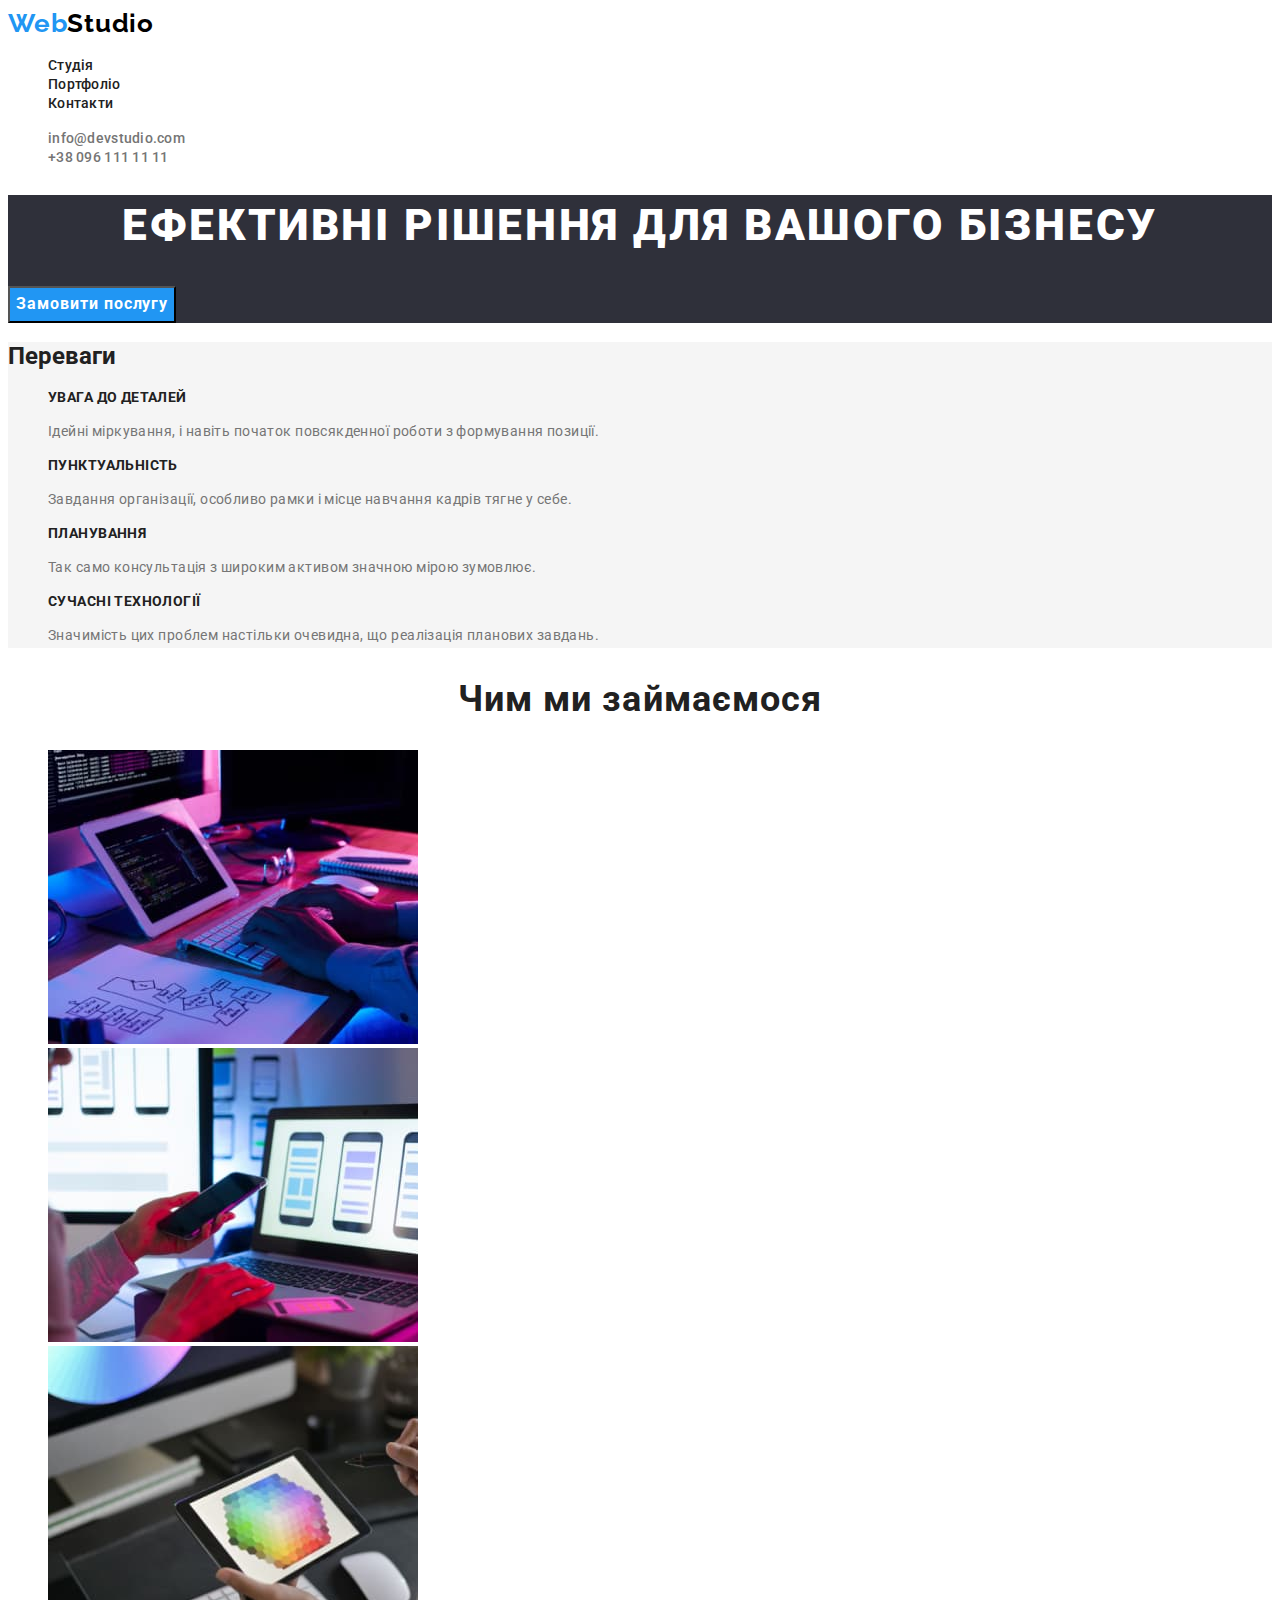
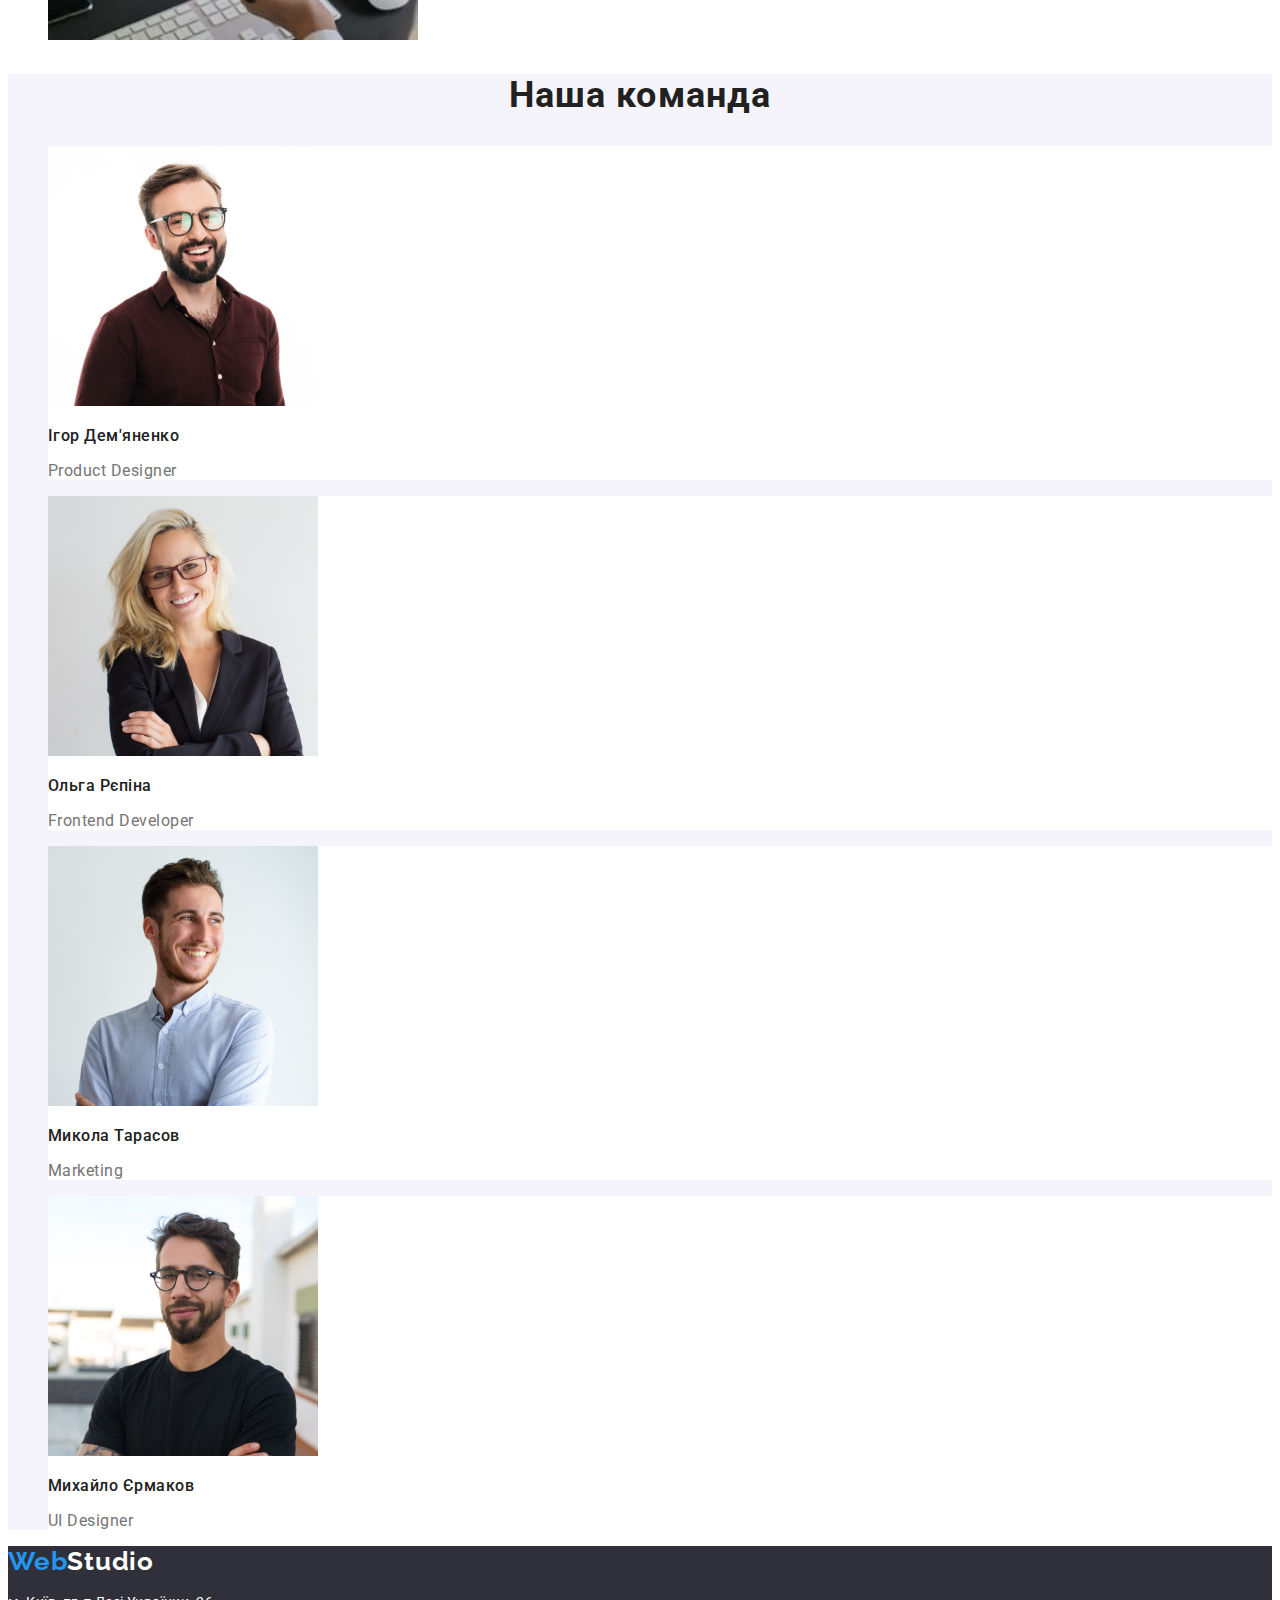
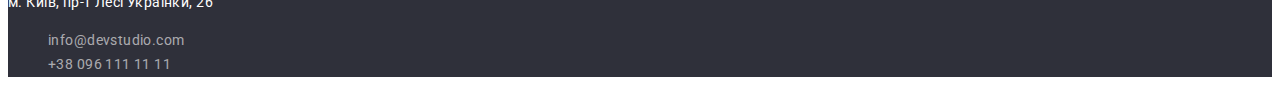
<file: index.html>
<!DOCTYPE html>
<html lang="uk">
  <head>
    <meta charset="UTF-8" />
    <meta http-equiv="X-UA-Compatible" content="IE=edge" />
    <meta name="viewport" content="width=device-width, initial-scale=1.0" />
    <title>Головна</title>
    <link
      href="https://fonts.googleapis.com/css2?family=Raleway:wght@700&family=Roboto:wght@400;500;700;900&display=swap"
      rel="stylesheet"
    />
    <link rel="stylesheet" href="./css/styles.css" />
  </head>
  <body>
    <!-- Хедер -->
    <header class="header">
      <a href="./index.html" class="logo"
        ><span class="aссent">Web</span><span class="logo-head">Studio</span></a
      >
      <nav>
        <ul class="list">
          <li><a href="./index.html" class="link nav">Студія</a></li>
          <li><a href="./portfolio.html" class="link nav">Портфоліо</a></li>
          <li><a href="" class="link nav">Контакти</a></li>
        </ul>
      </nav>
      <ul class="list">
        <li><a href="mailto:info@devstudio.com" class="link contacts">info@devstudio.com</a></li>
        <li><a href="tel:+380961111111" class="link contacts">+38 096 111 11 11</a></li>
      </ul>
    </header>
    <main>
      <!-- Герой -->
      <section class="hero">
        <h1 class="hero-title">Ефективні рішення для вашого бізнесу</h1>
        <button class="booking" type="button">Замовити послугу</button>
      </section>
      <!-- Преимущества -->
      <section class="advantage">
        <h2>Переваги</h2>
        <ul class="list">
          <li>
            <h3 class="advantage-title">Увага до деталей</h3>
            <p class="advantage-text">
              Ідейні міркування, і навіть початок повсякденної роботи з формування позиції.
            </p>
          </li>
          <li>
            <h3 class="advantage-title">Пунктуальність</h3>
            <p class="advantage-text">
              Завдання організації, особливо рамки і місце навчання кадрів тягне у себе.
            </p>
          </li>
          <li>
            <h3 class="advantage-title">Планування</h3>
            <p class="advantage-text">
              Так само консультація з широким активом значною мірою зумовлює.
            </p>
          </li>
          <li>
            <h3 class="advantage-title">Сучасні технології</h3>
            <p class="advantage-text">
              Значимість цих проблем настільки очевидна, що реалізація планових завдань.
            </p>
          </li>
        </ul>
      </section>
      <!-- Чем мы занимаемся -->
      <section class="process">
        <h2 class="process-title">Чим ми займаємося</h2>
        <ul class="list">
          <li><img src="./img/img1.jpg" alt="написання коду" width="370" /></li>
          <li>
            <img src="./img/box2.jpg" alt="розробка додатків" width="370" />
          </li>
          <li>
            <img src="./img/box3.jpg" alt="рішення для дизайну" width="370" />
          </li>
        </ul>
      </section>
      <!-- Фото и контакты команды -->
      <section class="team">
        <h2 class="team-title">Наша команда</h2>
        <ul class="list">
          <li class="team-card">
            <img src="./img/igor.jpg" alt="фото Ігор Дем'яненко" width="270" />
            <h3 class="team-name">Ігор Дем'яненко</h3>
            <p class="job-title" lang="en">Product Designer</p>
          </li>
          <li class="team-card">
            <img src="./img/olga.jpg" alt="фото Ольга Рєпіна" width="270" />
            <h3 class="team-name">Ольга Рєпіна</h3>
            <p class="job-title" lang="en">Frontend Developer</p>
          </li>
          <li class="team-card">
            <img src="./img/nik.jpg" alt="фото Микола Тарасов" width="270" />
            <h3 class="team-name">Микола Тарасов</h3>
            <p class="job-title" lang="en">Marketing</p>
          </li>
          <li class="team-card">
            <img src="./img/misha.jpg" alt="Михайло Єрмаков" width="270" />
            <h3 class="team-name">Михайло Єрмаков</h3>
            <p class="job-title" lang="en">UI Designer</p>
          </li>
        </ul>
      </section>
    </main>
    <!-- Футер -->
    <footer class="footer">
      <a href="./index.html" class="logo"
        ><span class="aссent">Web</span><span class="logo-footer">Studio</span></a
      >
      <address class="address">
        <p class="address-place">м. Київ, пр-т Лесі Українки, 26</p>
        <ul class="list">
          <li>
            <a href="mailto:info@devstudio.com" class="link footer-contacts">info@devstudio.com</a>
          </li>
          <li><a href="tel:+380961111111" class="link footer-contacts">+38 096 111 11 11</a></li>
        </ul>
      </address>
    </footer>
  </body>
</html>
</file>
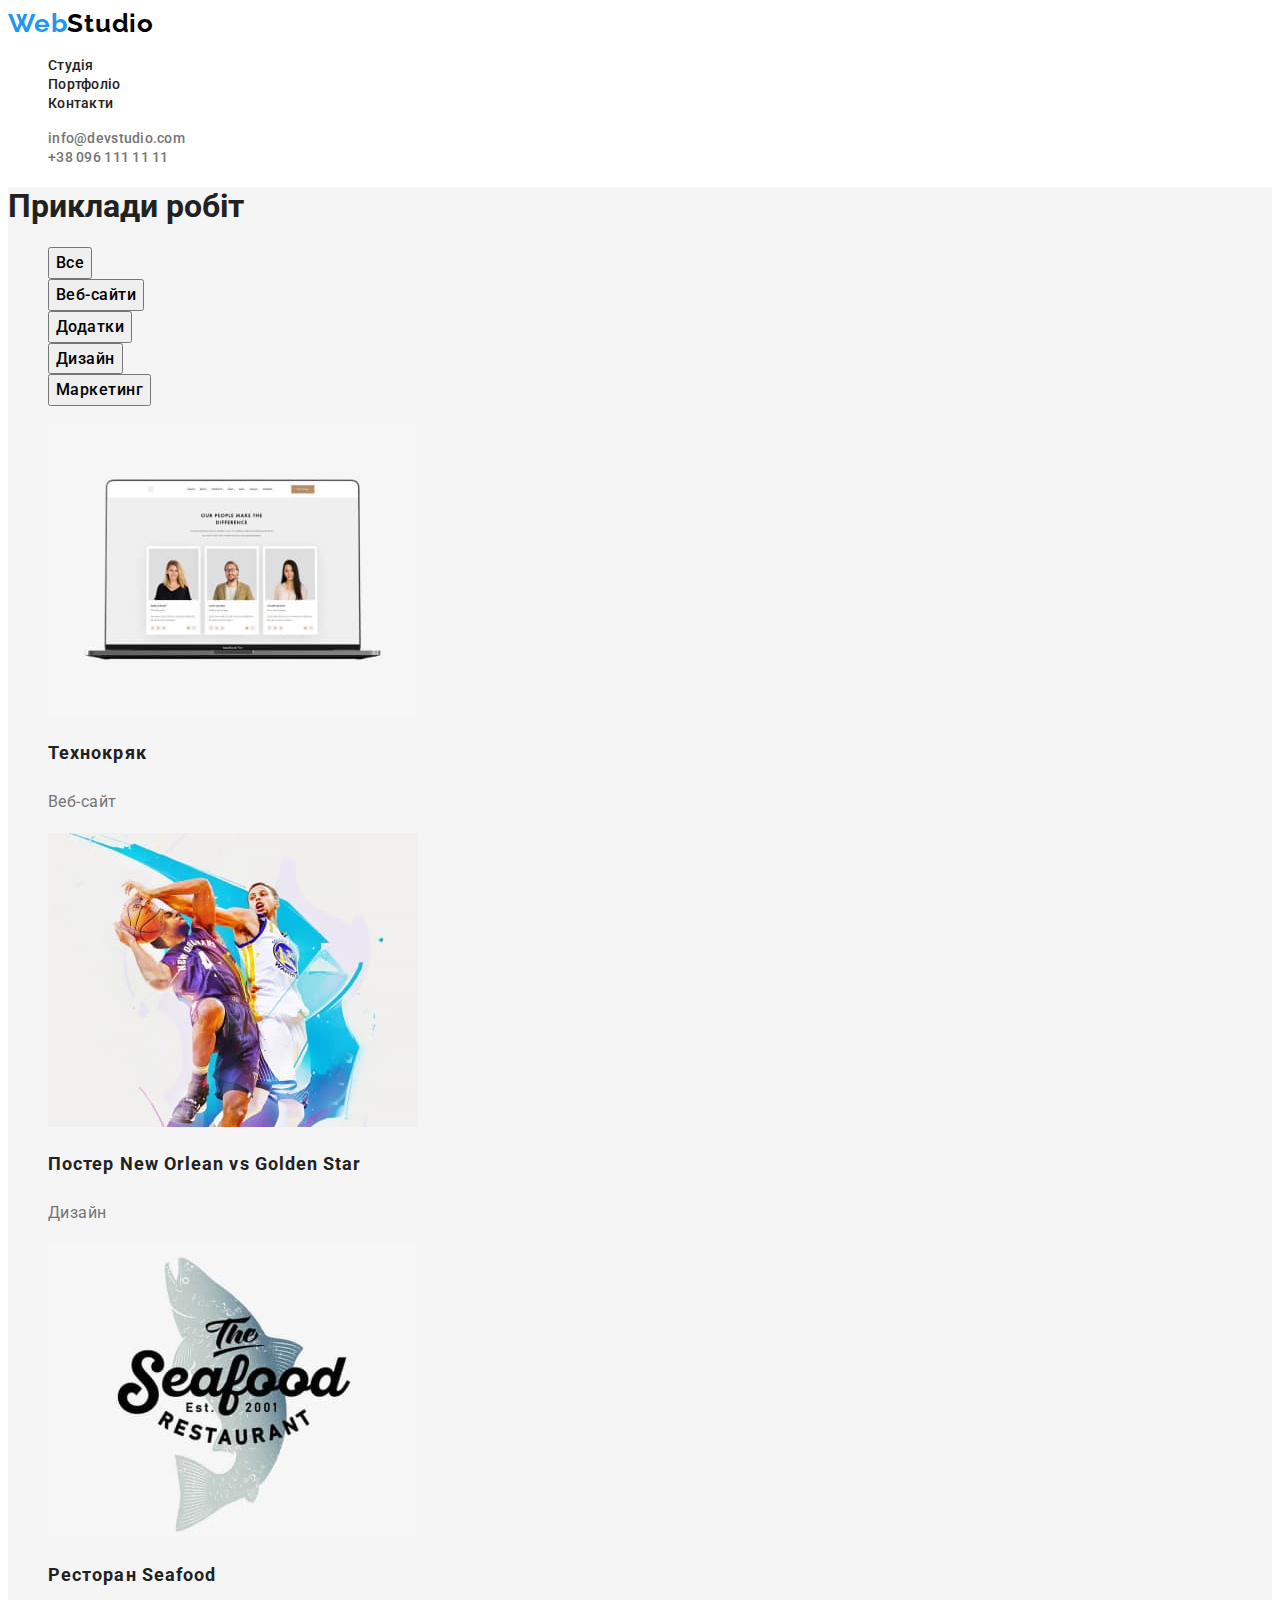
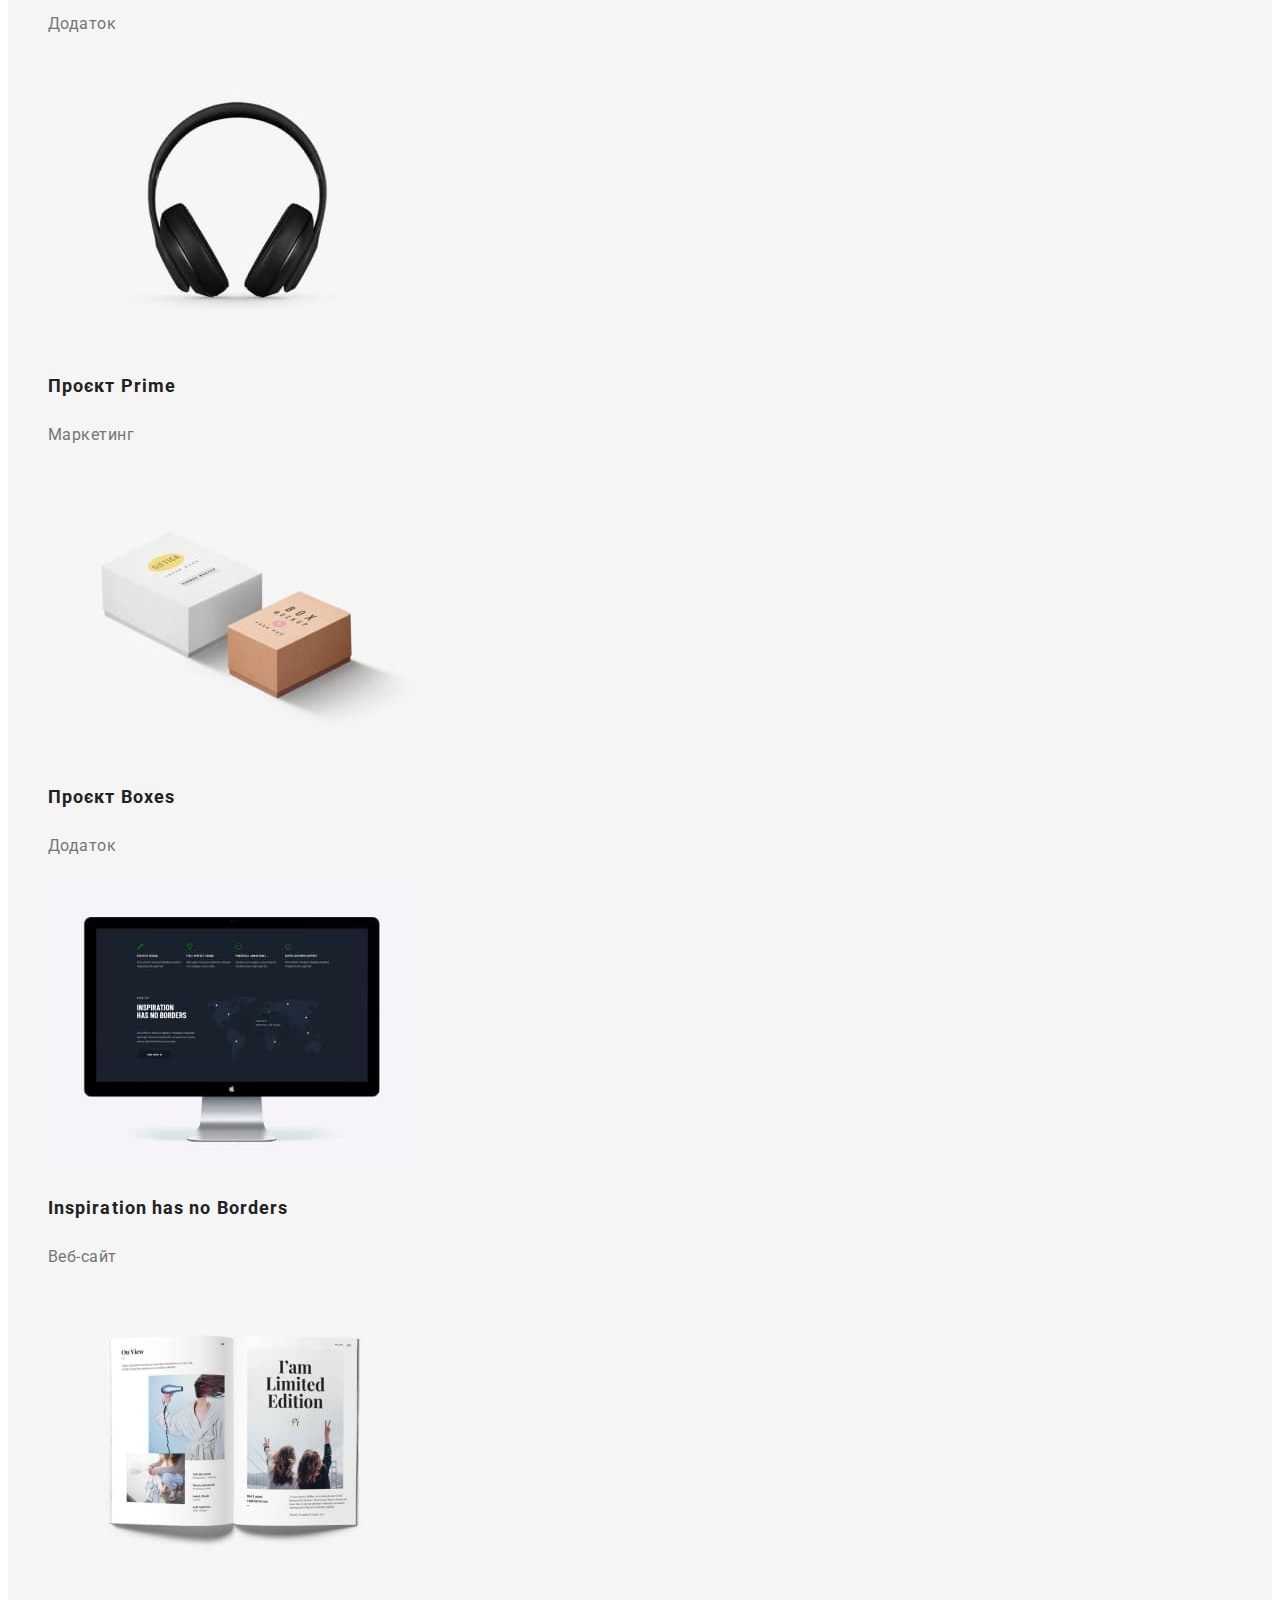
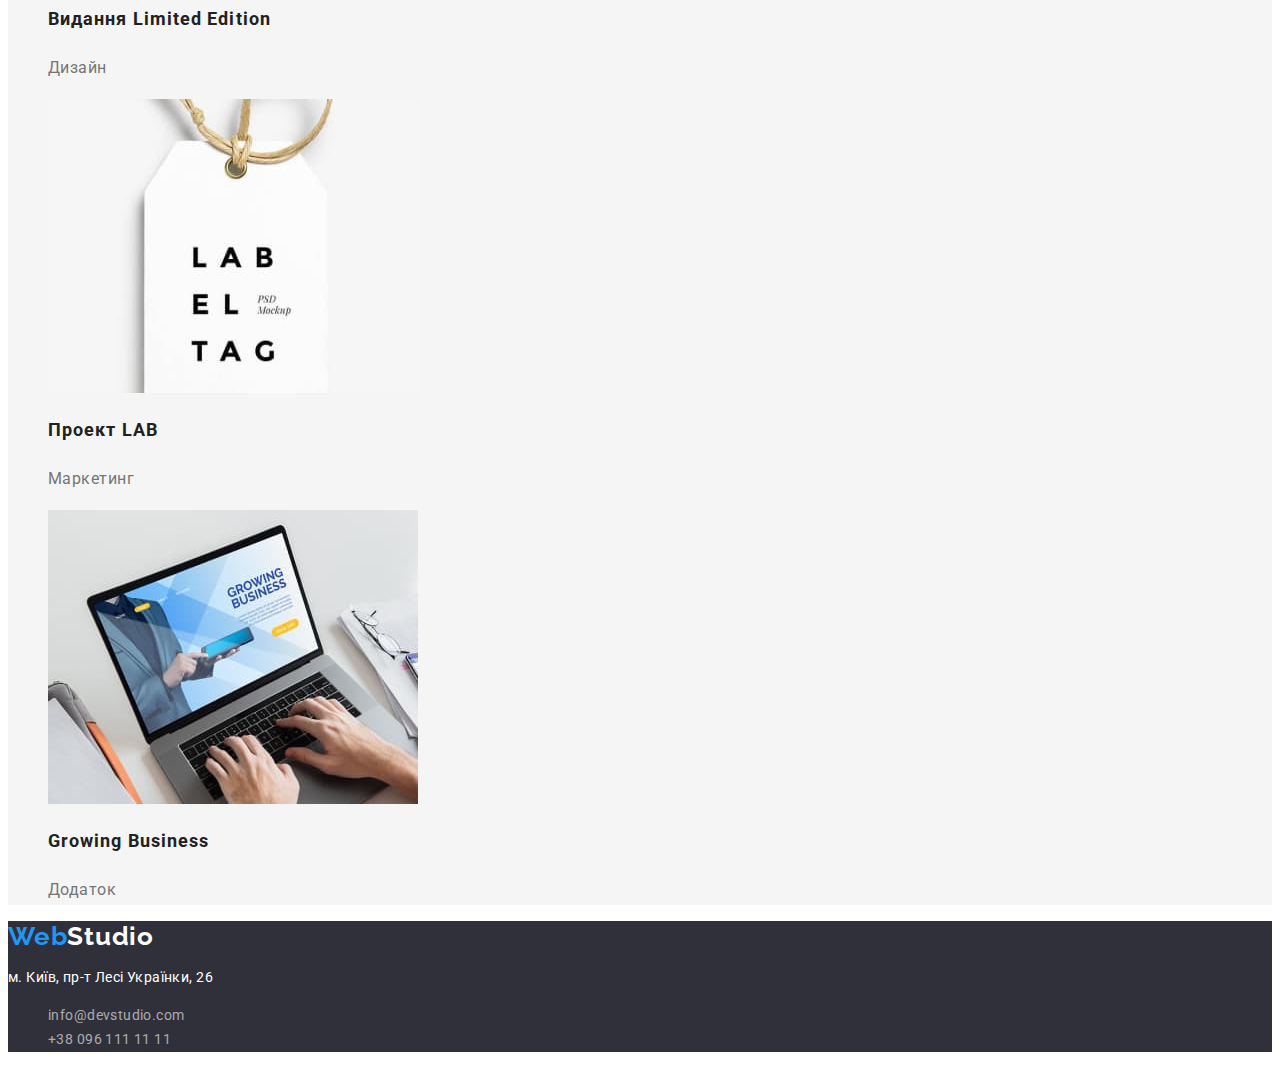
<file: portfolio.html>
<!DOCTYPE html>
<html lang="uk">
  <head>
    <meta charset="UTF-8" />
    <meta http-equiv="X-UA-Compatible" content="IE=edge" />
    <meta name="viewport" content="width=device-width, initial-scale=1.0" />
    <title>Портфоліо</title>
    <link
      href="https://fonts.googleapis.com/css2?family=Raleway:wght@700&family=Roboto:wght@400;500;700;900&display=swap"
      rel="stylesheet"
    />
    <link rel="stylesheet" href="./css/styles.css" />
  </head>
  <body>
    <!-- Хедер -->
    <header class="header">
      <a href="./index.html" class="logo"><span class="aссent">Web</span><span class="logo-head">Studio</span></a>
      <nav>
        <ul class="list">
          <li><a href="./index.html" class="link nav">Студія</a></li>
          <li><a href="./portfolio.html" class="link nav">Портфоліо</a></li>
          <li><a href="" class="link nav">Контакти</a></li>
        </ul>
      </nav>
      <ul class="list">
        <li><a href="mailto:info@devstudio.com" class="link contacts">info@devstudio.com</a></li>
        <li><a href="tel:+380961111111" class="link contacts">+38 096 111 11 11</a></li>
      </ul>
    </header>
    <!-- Герой -->
    <main>
      <section class="portfolio-hero">
        <h1>Приклади робіт</h1>
        <ul class="list">
          <li><button class="filter" type="button">Все</button></li>
          <li><button class="filter" type="button">Веб-сайти</button></li>
          <li><button class="filter" type="button">Додатки</button></li>
          <li><button class="filter" type="button">Дизайн</button></li>
          <li><button class="filter" type="button">Маркетинг</button></li>
        </ul>
        <ul class="list">
          <li>
            <img src="./img/portfolio1.jpg" alt="відчинений ноутбук" width="370" />
            <h2 class="image-title">Технокряк</h2>
            <p class="image-text">Веб-сайт</p>
          </li>
          <li>
            <img src="./img/portfolio2.jpg" alt="гра в баскетбол" width="370" />
            <h2 class="image-title">Постер <span lang="en">New Orlean vs Golden Star</span></h2>
            <p class="image-text">Дизайн</p>
          </li>
          <li>
            <img src="./img/portfolio3.jpg" alt="постер ресторану" width="370" />
            <h2 class="image-title">Ресторан <span lang="en">Seafood</span></h2>
            <p class="image-text">Додаток</p>
          </li>
          <li>
            <img src="./img/portfolio4.jpg" alt="навушники" width="370" />
            <h2 class="image-title">Проєкт <span lang="en">Prime</span></h2>
            <p class="image-text">Маркетинг</p>
          </li>
          <li>
            <img src="./img/portfolio5.jpg" alt="картонні коробки" width="370" />
            <h2 class="image-title">Проєкт <span lang="en">Boxes</span></h2>
            <p class="image-text">Додаток</p>
          </li>
          <li>
            <img src="./img/portfolio6.jpg" alt="екран монітору" width="370" />
            <h2 class="image-title" lang="en">Inspiration has no Borders</h2>
            <p class="image-text">Веб-сайт</p>
          </li>
          <li>
            <img src="./img/portfolio7.jpg" alt="відкрита книга" width="370" />
            <h2 class="image-title">Видання <span lang="en">Limited Edition</span></h2>
            <p class="image-text">Дизайн</p>
          </li>
          <li>
            <img src="./img/portfolio8.jpg" alt="бірка" width="370" />
            <h2 class="image-title">Проект <span lang="en">LAB</span></h2>
            <p class="image-text">Маркетинг</p>
          </li>
          <li>
            <img src="./img/portfolio9.jpg" alt="відчинений ноутбук" width="370" />
            <h2 class="image-title" lang="en">Growing Business</h2>
            <p class="image-text">Додаток</p>
          </li>
        </ul>
      </section>
    </main>
    <!-- Футер -->
    <footer class="footer">
      <a href="./index.html" class="logo"
        ><span class="aссent">Web</span><span class="logo-footer">Studio</span></a
      >
      <address class="address">
        <p class="address-place">м. Київ, пр-т Лесі Українки, 26</p>
        <ul class="list">
          <li><a href="mailto:info@devstudio.com" class="link footer-contacts">info@devstudio.com</a></li>
          <li><a href="tel:+380961111111" class="link footer-contacts">+38 096 111 11 11</a></li>
        </ul>
      </address>
    </footer>
  </body>
</html>
</file>
<file: css/styles.css>
:root {
  --main-background-color: #f5f5f5;
  --primary-text-color: #212121;
  --secondery-text-color: #757575;
  --active-text-color: #2196f3;
  --text-logo: #000000;
  --text-hero: #ffffff;
  --team-background-color: #F5F4FA;
}

body {
  font-family: 'roboto', sans-serif;
  color: var(--primary-text-color);
}

/* Хедер */
.header {
  background-color: var(--text-hero);
}

/* Навигация */

.link.nav {
  color: var(--primary-text-color);
  font-weight: 500;
  font-size: 14px;
  line-height: 1.14;
  letter-spacing: 0.02em;
}

/* Логотип */

.aссent {
  color: var(--active-text-color);
  font-family: 'raleway';
  font-weight: 700;
  font-size: 26px;
  line-height: 1.19;
  letter-spacing: 0.03em;
}

.logo-head {
  font-family: 'raleway';
  color: var(--text-logo);
  font-weight: 700;
  font-size: 26px;
  line-height: 1.19;
  letter-spacing: 0.03em;
}

.logo-head:hover,
.logo-head:focus {
  color: var(--active-text-color);
}

/* Cсылки контактов хедера */

.link.contacts {
  color: var(--secondery-text-color);
  font-weight: 500;
  font-size: 14px;
  line-height: 1.14;
  letter-spacing: 0.02em;
}

.link:hover,
.link:focus {
  color: var(--active-text-color);
}

/* Кнопки */

.filter:hover,
.filter:focus {
  background-color: var(--active-text-color);
  color: var(--text-hero);
}

.booking {
  background-color: var(--active-text-color);
  color: var(--text-hero);
  font-family: inherit;
  font-weight: 700;
  font-size: 16px;
  line-height: 1.88;
  align-items: center;
  text-align: center;
  letter-spacing: 0.06em;
  cursor: pointer;
}

.filter {
  font-family: inherit;
  cursor: pointer;
  font-weight: 500;
  font-size: 16px;
  line-height: 1.62;
  letter-spacing: 0.03em;
}

/* Герой главной страницы */

.hero {
  background-color: #2f303a;
  color: var(--text-hero);
}

.hero-title {
  font-weight: 900;
  font-size: 44px;
  line-height: 1.4;
  text-align: center;
  letter-spacing: 0.06em;
  text-transform: uppercase;
}

/* Герой страницы портфолио */

.portfolio-hero {
  background-color: var(--main-background-color);
}

.image-title {
  font-weight: 700;
  font-size: 18px;
  line-height: 2;
  letter-spacing: 0.06em;
}

.image-text {
  font-size: 16px;
  line-height: 1.88;
  letter-spacing: 0.03em;
  color: var(--secondery-text-color);
}

/* Преимущества */

.advantage {
  background-color: var(--main-background-color);
}
.advantage-title {
  font-weight: 700;
  font-size: 14px;
  line-height: 1.14;
  letter-spacing: 0.03em;
  text-transform: uppercase;
}

.advantage-text {
  font-size: 14px;
  line-height: 1.71;
  letter-spacing: 0.03em;
  color: var(--secondery-text-color);
}

/* Чем мы занимаемся */

.process-title,
.team-title {
  font-weight: 700;
  font-size: 36px;
  line-height: 1.17;
  text-align: center;
  letter-spacing: 0.03em;
}

/* Команда */

.team {
  background-color: var(--team-background-color);
}

.team-card {
  background-color: var(--text-hero);
}

.team-name {
  font-weight: 500;
  font-size: 16px;
  line-height: 1.19;
  letter-spacing: 0.03em;
}

.job-title {
  font-size: 16px;
  line-height: 1.19;
  letter-spacing: 0.03em;
  color: var(--secondery-text-color);
}

/* Футер */

.footer {
  background-color: #2f303a;
}

.address {
  font-style: normal;
  font-size: 14px;
  line-height: 1.71;
  letter-spacing: 0.03em;
}

.address-place {
  color: var(--text-hero);
}

.footer-contacts {
  color: rgba(255, 255, 255, 0.6);
}

.logo-footer {
  color: var(--text-hero);
  font-family: 'raleway';
  font-weight: 700;
  font-size: 26px;
  line-height: 1.19;
  letter-spacing: 0.03em;
}

.logo-footer:hover,
.logo-footer:focus {
  color: var(--active-text-color);
}

/* Убрал подчеркивания и точки со ссылок и списков */

.link,
.logo {
  text-decoration: none;
}

.list {
  list-style: none;
}
</file>
